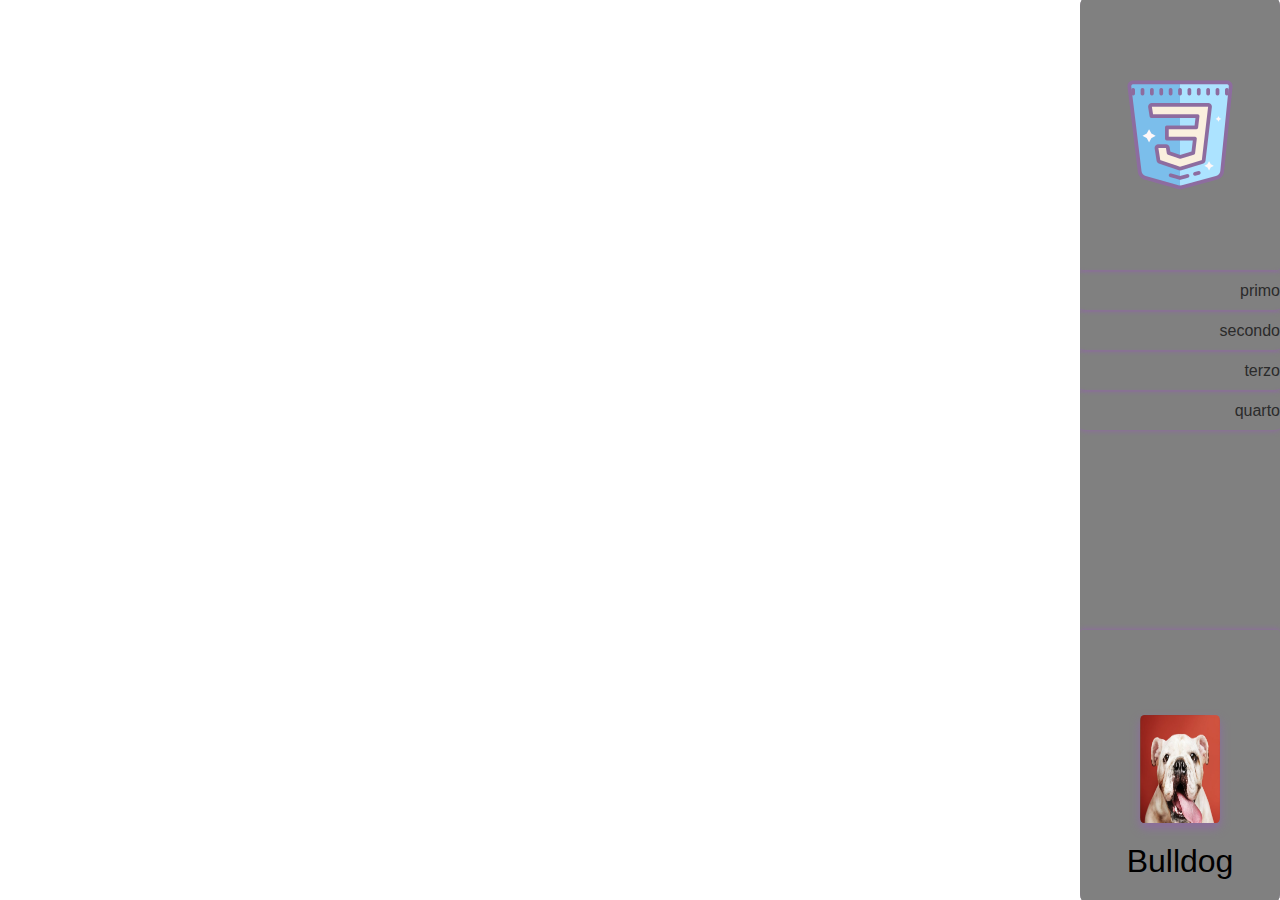
<file: esercizio-2/index.html>
<!DOCTYPE html>
<html lang="it">
<head>
    <!--meta tag caratteri, compatibilità-->
    <meta charset="UTF-8" />
    <meta http-equiv="X-UA-Compatible" content="IE=edge" />
    <meta name="viewport" content="width=device-width, initial-scale=1.0" />
    <!--meta tag titolo descrizione autore-->
    <title>esercizio flexbox</title>
    <meta name="description" content="esercizio svolto flexbox" />
    <meta name="author" content="francesco cristini" />
    <!--link esterni-->
    <link rel="stylesheet" href="style.css" />
    <link rel="icon" href="../assets/css3-favicons/icons8-css3-16.png" type="image/x-icon" sizes="16x16" />
    <!--open graph-->
    <meta property="og:image" content="../assets/css3-favicons/icons8-css3-120.png"/>
    <meta property="og:title" content="esercizio flexbox"/>
    <meta property="og:type" content="website"/>
    <meta property="og:description" content="esercizio svolto flexbox"/>
    <meta property="og:url" content="https://www.***.it" />

</head>

<body>
    <header>

    </header>
    <main>
        
    </main>
    <aside class="sidebar">
        <div class="placeholder-logo">
            <a href="">
                <img src="../assets/css3-favicons/icons8-css3-120.png" alt="" />
            </a>
        </div>
        <div class="link">
            <ul>
                <li>
                    <a href="">primo</a>
                </li>
                <li>
                    <a href="">secondo</a>
                </li>
                <li>
                    <a href="">terzo</a>
                </li>
                <li>
                    <a href="">quarto</a>
                </li>
            </ul>        </div>
        <div class="account-info">
            <div class="avatar">
                <img src="../assets/bulldog.png" alt="" />
            </div>
            <div class="user-name">
                <span>Bulldog</span>
            </div>
        </div>
    </aside>
    <footer>

    </footer>
    
</body>
</html>
</file>
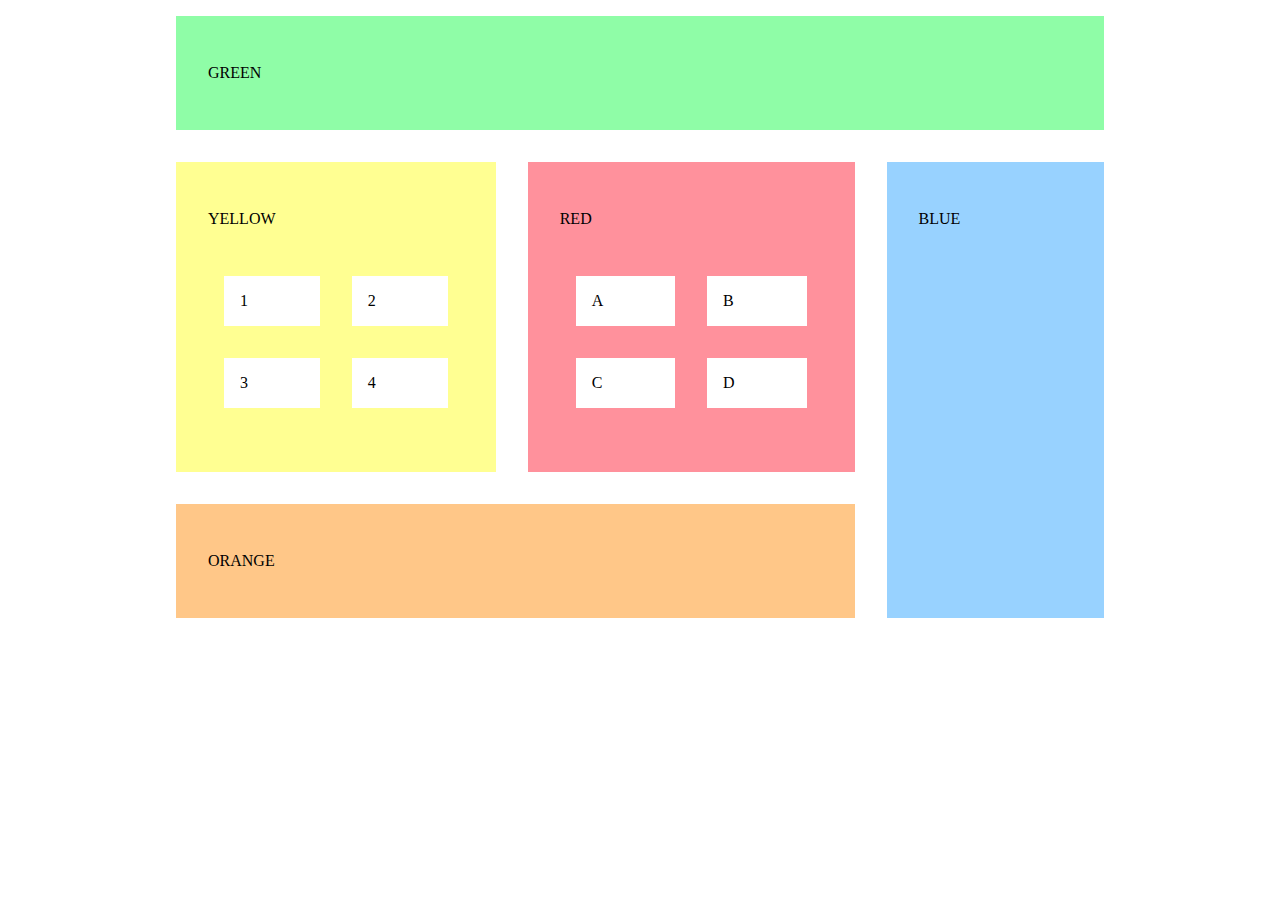
<file: esercizio-7/index.html>
<!DOCTYPE html>
<html lang="it">

<head>
  <!--meta tag caratteri, compatibilità-->
  <meta charset="UTF-8" />
  <meta http-equiv="X-UA-Compatible" content="IE=edge" />
  <meta name="viewport" content="width=device-width, initial-scale=1.0" />
  <!--meta tag titolo descrizione autore-->
  <title>Esercizio n.7</title>
  <meta name="description" content="esercizio svolto n.7" />
  <meta name="author" content="francesco cristini" />
  <!--open graph-->
  <meta property="og:title" content="Esercizio n.7" />
  <meta property="og:description" content="esercizio svolto n.7" />
  <meta property="og:image" content="../assets/css3-favicons/icons8-css3-120.png" />
  <meta property="og:url" content="https://www.***.it" />
  <meta property="og:type" content="website" />
  <!--link esterni-->
  <link rel="stylesheet" href="start.css" />
  <link rel="stylesheet" href="style.css" />
  <link rel="icon" href="../assets/css3-favicons/icons8-css3-16.png" type="image/png" />
</head>

<body>
  <!-- sezione verde in alto-->
  <section id="green">
    <p>GREEN</p>
  </section>
<!-- gialla al centro sulla sinistra -->
  <section id="yellow">
    <p id="title">YELLOW</p>
    <ul class="item-grid">
      <li class="one">1</li>
      <li class="two">2</li>
      <li class="three">3</li>
      <li class="four">4</li>
    </ul>
  </section>
  <!-- arancione in basso lungo due colonne -->
  <section id="orange">
    <p>ORANGE</p>
  </section>
  <!-- rosso centrale -->
  <section id="red">
    <p>RED</p>
    <ul class="item-grid">
      <li class="one">A</li>
      <li class="two">B</li>
      <li class="three">C</li>
      <li class="four">D</li>
    </ul>
  </section>
  <!-- sulla destra dalla seconda riga in poi -->
  <section id="blue">
    <p>BLUE</p>
  </section>
</body>

</html>
</file>
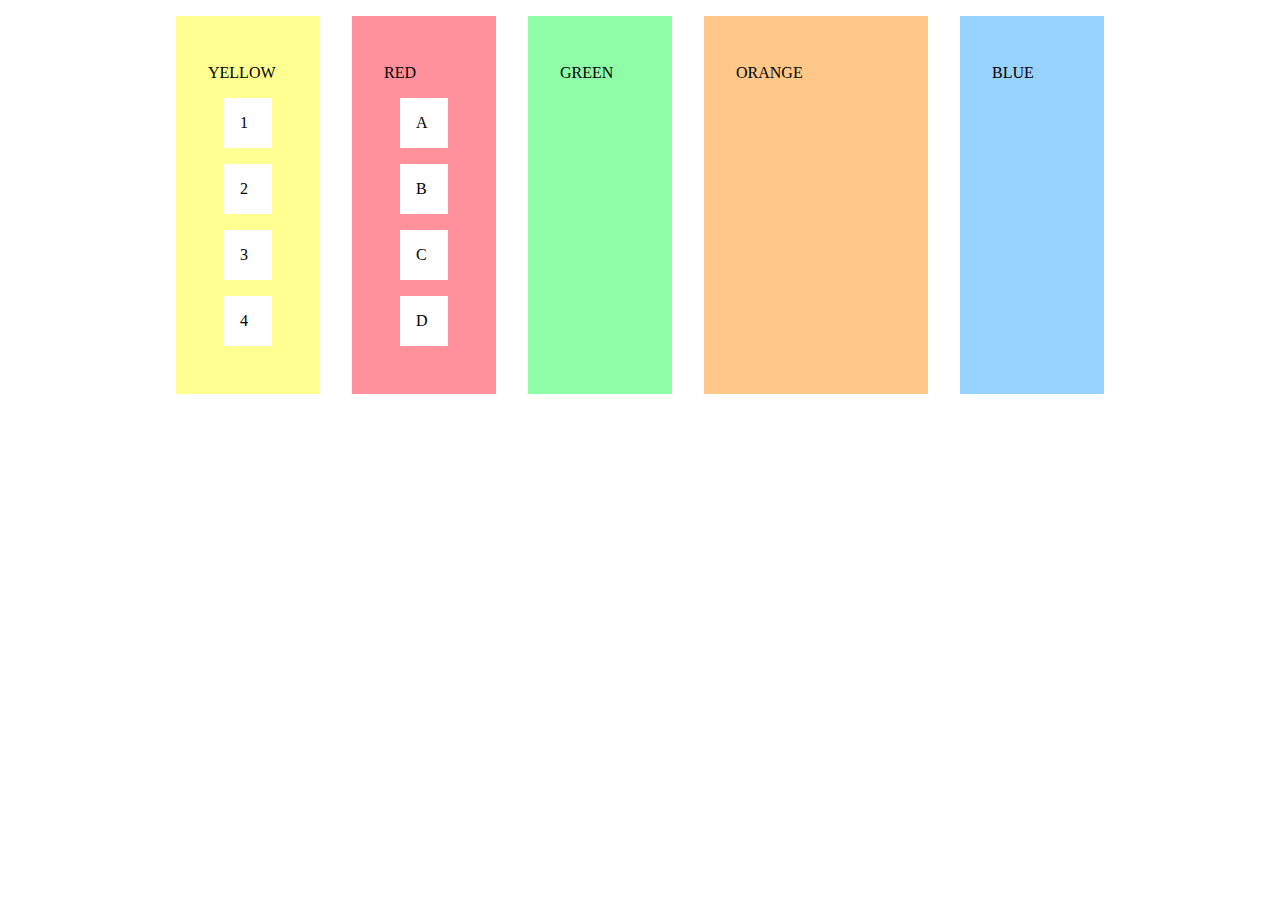
<file: esercizio-8/index.html>
<!DOCTYPE html>
<html lang="en">

  <head>
    <!--meta tag caratteri, compatibilità-->
    <meta charset="UTF-8" />
    <meta http-equiv="X-UA-Compatible" content="IE=edge" />
    <meta name="viewport" content="width=device-width, initial-scale=1.0" />
    <!--meta tag titolo descrizione autore-->
    <title>Esercizio n.8</title>
    <meta name="description" content="esercizio svolto n.8" />
    <meta name="author" content="francesco cristini" />
    <!--open graph-->
    <meta property="og:title" content="Esercizio n.8" />
    <meta property="og:description" content="esercizio svolto n.8" />
    <meta property="og:image" content="../assets/css3-favicons/icons8-css3-120.png" />
    <meta property="og:url" content="https://www.***.it" />
    <meta property="og:type" content="website" />
    <!--link esterni-->
    <link rel="stylesheet" href="start.css" />
    <link rel="stylesheet" href="style.css" />
    <link rel="icon" href="../assets/css3-favicons/icons8-css3-16.png" type="image/png" />
  </head>

<body>
  <section id="green">
    <p>GREEN</p>
  </section>
  <section id="yellow">
    <p>YELLOW</p>
    <ul>
      <li>1</li>
      <li>2</li>
      <li>3</li>
      <li>4</li>
    </ul>
  </section>
  <section id="orange">
    <p>ORANGE</p>
  </section>
  <section id="red">
    <p>RED</p>
    <ul>
      <li>A</li>
      <li>B</li>
      <li>C</li>
      <li>D</li>
    </ul>
  </section>
  <section id="blue">
    <p>BLUE</p>
  </section>
</body>

</html>
</file>
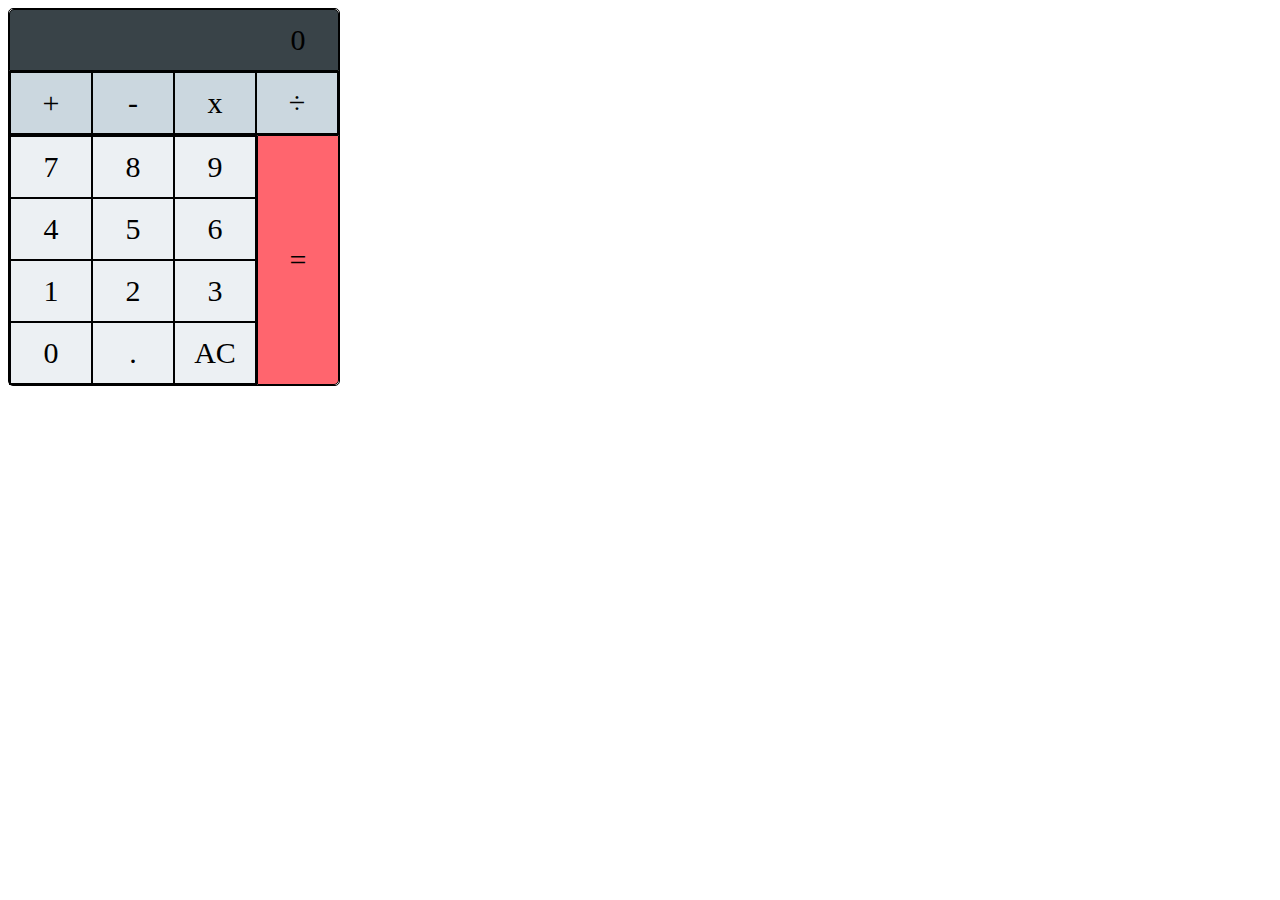
<file: es.3/grid.html>
<!DOCTYPE html>
<html lang="it">
<head>
    <!--meta tag caratteri, compatibilità-->
    <meta charset="UTF-8">
    <meta http-equiv="X-UA-Compatible" content="IE=edge">
    <meta name="viewport" content="width=device-width, initial-scale=1.0">
    <!--meta tag titolo descrizione autore-->
    <title>Esercizio Grid</title>
    <meta name="description" content="esercizio svolto Grid">
    <meta name="author" content="francesco cristini">
    <!--open graph-->
    <meta property="og:title" content="Esercizio Grid">
    <meta property="og:description" content="esercizio svolto grid">
    <meta property="og:image" content="../assets/css3-favicons/icons8-css3-120.png">
    <meta property="og:url" content="https://www.***.it">
    <meta property="og:type" content="website">
    <!--link esterni-->
    <link rel="stylesheet" href="grid.css">
    <link rel="icon" href="../assets/css3-favicons/icons8-css3-16.png" type="image/png">
    <link rel="preconnect" href="https://fonts.googleapis.com">
    <link rel="preconnect" href="https://fonts.gstatic.com" crossorigin>
    <link href="https: //fonts.googleapis.com/css2? family= Poppins:ital,wght@0,400;1,200 & display=swap"rel="stylesheet">
</head>

<body>
    <!-- calcolatrice -->
    <section class="calc-container">
        <!-- risultato -->
        <header class="calc-result">
            <div>
                <span>0</span>
            </div>
        </header>
        <!-- bottoni -->
        <nav class="calc-button">
            <div class="b-+">
                <span>+</span>
            </div>
            <div class="b--">
                <span>-</span>
            </div>
            <div class="b-x">
                <span>x</span>
            </div>
            <div class="b-÷">
                <span>÷</span>
            </div>
        </nav>
        <!-- numeri -->
        <main class="calc-num">
            <div class="calc-num-7">
                <span>7</span>
            </div>
            <div class="calc-num-8">
                <span>8</span>
            </div>
            <div class="calc-num-9">
                <span>9</span>
            </div>
            <div class="calc-num-4">
                <span>4</span>
            </div>
            <div class="calc-num-5">
                <span>5</span>
            </div>
            <div class="calc-num-6">
                <span>6</span>
            </div>
            <div class="calc-num-1">
                <span>1</span>
            </div>
            <div class="calc-num-2">
                <span>2</span>
            </div>
            <div class="calc-num-3">
                <span>3</span>
            </div>
            <div class="calc-num-0">
                <span>0</span>
            </div>
            <div class="calc-num-dot">
                <span>.</span>
            </div>
            <div class="calc-num-ac">
                <span>AC</span>
            </div>
        </main>
        <!-- uguale -->
        <aside class="calc-same">
            <div class="b-same">
                <span>=</span>
            </div>
        </aside>
    </section>
</body>
</html>
</file>
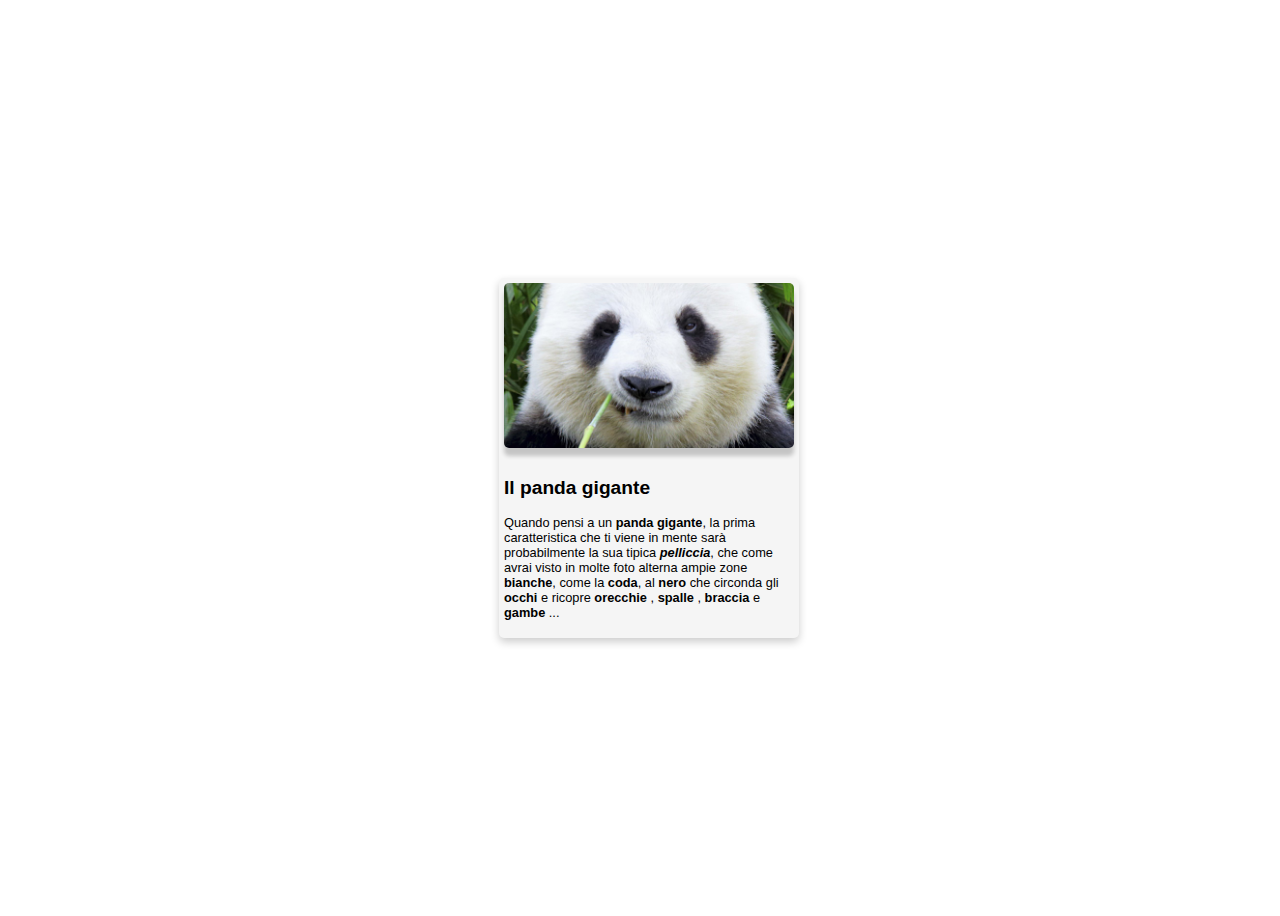
<file: esercizio-5/card with CSS.html>
<!DOCTYPE html>
<html lang="en">

<head>
    <meta charset="UTF-8" /> 
    <meta http-equiv="X-UA-Compatible" content="IE=edge" />
    <meta name="viewport" content="width=device-width, initial-scale=1.0" />
    <title>Esercizio Card</title>

    <meta name="authore" content="Francesco Cristini" />
    <meta name="description" content="Esercizio svolto sulla copia di una card Html senza uso di CSS" />

    <link rel="shortcut icon" href="favicon.ico" type="image/x-icon" />

    <meta property="og:title" content="Esercizio Card" />
    <meta property="og:author" content="Francesco Cristini" />
    <meta property="og:description" content="Esercizio svolto sulla copia di una card Html senza uso di CSS" />
    <meta property="og:image" content="assets/***" />
    <meta property="og:link" content="https://www.***.it" />

    <style>
        body{
            font-family: 'Gill Sans', 'Gill Sans MT', Calibri, 'Trebuchet MS', sans-serif;
        }

        main{
            display: flex;
            justify-content: center;
            align-items: center;
            height: 100vh;
        }
        section{
            display: flex;
            object-fit: contain;
            align-items: center;
        }
            div{
                margin: 0;
                padding: 0;
            }
        
        a:link{
            text-decoration: none;
        }

            hr{
                margin: 0;
            }
            div.card{
                width: 300px;
                min-width: 300px;
                margin: 3%;
                border-radius: 5px;
                box-shadow: 0 4px 8px 0 rgba(0,0,0,0.2);
                background-color: whitesmoke; 
            }
            div.card:hover {
                transition: 500ms;
                transform: scale(1.1);
            }
            div.card:hover .sezionelink{
                display: block;
            }

                div.sezione{
                    padding: 5px;
                    font-size: 80%;
                }

        img{
            width: 100%;
            height: 100%;
            border-radius: 5px;
            box-shadow: 0 8px 4px 0 rgba(0,0,0,0.2);
        }
        .sezionelink{
            display: none;
        }

        .sezionelink span a{
            color: rgb(0, 71, 15);
        }
        .sezionelink span a:hover{
            color: rgb(2, 196, 2);
        }

    </style>
</head>

<body>
    <main>
        <section>
            <!--contenitore della card intera-->
            <div class="card">
                <!--sezione con l'immagine-->
                <div class="sezione">
                        <img src="../assets/panda.jpg" alt="Un bel panda che mangia" />
                </div>
                <!--sezione con titolo e descrizione della card-->
                <div class="sezione">
                    <h2>Il panda gigante</h2>
                    <p>
                        Quando pensi a un <span><strong>panda gigante</strong></span>, la prima caratteristica che ti viene
                        in mente sarà probabilmente la
                        sua tipica <strong><em>pelliccia</em></strong>, che come avrai visto in molte foto alterna ampie
                        zone <strong>bianche</strong>, come
                        la <strong>coda</strong>,
                        al <strong>nero</strong> che circonda gli <strong>occhi </strong> e ricopre
                        <strong>orecchie</strong> , <strong>spalle</strong> , <strong>braccia</strong> e <strong>gambe</strong>
                        ...
                    </p>
                </div>
                <!--sezione primo oggetto-->
                <div class="sezione sezionelink">
                    <Em>Dove vive</Em> : <strong><span>Cina</span></strong>
                </div>
                <!--sezione secondo oggetto-->
                <div class="sezione sezionelink">
                    <em>Cosa mangia</em> : <strong><span>Foglie e ramoscelli</span></strong>
                </div>
                <!--sezione terzo oggetto-->
                <div class="sezione sezionelink">
                    <em>Status</em> : <strong><span>A rischio di estinzione</span></strong>
                </div>
                <!--sezione quarto link-->
                <div class="sezione sezionelink">
                    <span><a href="card.html">Card</a></span>
                    <span><a href="form.html">Iscrizione</a></span>
                </div>
            </div>
        </section>
    </main>
</body>

</html>
</file>
<file: esercizio-2/style.css>
body{
    margin: 0;
    padding: 0;
    font-family:'Gill Sans', 'Gill Sans MT', Calibri, 'Trebuchet MS', sans-serif;
    display: flex;
    justify-content: flex-end;
}

    .sidebar{
        width: 200px;
        height: 100vh;
        display: flex;
        flex-direction: column;
        justify-content: flex-start;
        align-items: center;
        background-color:grey;
        border-radius: 1%;
        overflow: hidden;
    }
        .placeholder-logo{
            width: 100%;
            height: 30%;
            display: flex;
            justify-content: center;
            align-items: center;
            border-radius: 1%;
            box-shadow: 0px 1px 5px #8d6c9f;
            background-color: grey;
        }
        .link{
            width: 100%;
            height:fit-content;
            display: flex;
            align-items: flex-start;
            justify-content: flex-start;
            flex-direction: column;
        }
            ul{
                list-style-type: none;
                padding-inline-start: 0%;
                margin: 0;
                width: 100%;
            }
                ul li{
                    width: 100%;
                    margin-block: 1%;
                    padding-top: 5%;
                    padding-bottom: 5%;
                    box-shadow: 0px 1px 5px #8d6c9f;
                    border-radius: 5%;
                    transition: 300ms;
                    display: flex;
                    justify-content: flex-end;
                }
                ul li:hover{
                    background-color: #8d6c9f;
                }
                    ul li a {
                        width: fit-content;
                        color: #2b2b2b;
                        transition: 300ms;
                    }
                    a:link{
                        text-decoration: none;
                    }
                    a:hover{
                        color: #2b2bb2;
                    }
        .account-info{
            width: 100%;
            height:30%;
            margin-top: auto;
            display: flex;
            flex-direction: column;
            justify-content: flex-end;
            align-items: center;
            border-radius: 1%;
            box-shadow: 0px -1px 5px #8d6c9f;  
            background-color: grey;
        }
            .avatar{
                margin-bottom: 10%;
                width: 40%;
                height: 40%;
                object-fit: cover;
                border-radius: 5%;
                overflow: hidden;
                box-shadow: 0px 5px 10px #8d6c9f;
            }
                .avatar img{
                    height: 100%;
                    width: 100%;
                }
            .user-name{
                margin-bottom: 10%;
                font-size: 200%;
            }
</file>
<file: esercizio-7/start.css>
@import url(style.css);

body{
    display: grid;
    grid:
        "green green green"
        "yellow red blue"
        "yellow red blue"
        "orange orange blue";
}
#green{
    grid-area: green;
}
#yellow{
    grid-area: yellow;
    display: flex;
    flex-direction: column;    
}

    .item-grid{
        display: grid;
        grid: 
            "one two"
            "three four";
        height: 100%; 
    }

    .one{
        grid-area: one;
    }

    .two{
        grid-area: two;
    }

    .three{
        grid-area: three;
    }

    .four{
        grid-area: four;
    }

#red{
    grid-area:red;
    display: flex;
    flex-direction: column;
}

#blue{
    grid-row: blue;
}
#orange{
    grid-area: orange;
}
</file>
<file: esercizio-7/style.css>
body {
  width: 60em;
  margin: 0 auto;
}

section {
  padding: 2em;
  margin: 1em;
}

#green {
  background-color: #8ffda7;
}

#orange {
  background-color: #ffc788;
}

#yellow {
  background-color: #ffff92;
}

#red {
  background-color: #ff919c;
}

#blue {
  background-color: #98d2ff;
}

ul {
  padding: 0;
}

li {
  background-color: white;
  padding: 1em;
  display: block;
  margin: 1em;
}
</file>
<file: esercizio-8/start.css>
@import url(style.css);

body{
    display: flex;
}
section{

}
#yellow{
    order: 1;
    flex: 1;
}

#red{
    order: 2;
    flex: 1;
}

#green{
    order: 3;
    flex: 1;
}

#orange{
    order: 4;
    flex: 2
}

#blue{
    order: 5;
    flex: 1;
}
</file>
<file: esercizio-8/style.css>
body {
  width: 60em;
  margin: 0 auto;
}

section {
  padding: 2em;
  margin: 1em;
}

#green {
  background-color: #8ffda7;
}

#orange {
  background-color: #ffc788;
}

#yellow {
  background-color: #ffff92;
}

#red {
  background-color: #ff919c;
}

#blue {
  background-color: #98d2ff;
}

ul {
  padding: 0;
}

li {
  background-color: white;
  padding: 1em;
  display: block;
  margin: 1em;
}
</file>
<file: es.3/grid.css>
body{
    font-size: 30px;
}

div{
    display: flex;
    width: 80px;
    height: 60px;
    padding: 0;
    text-align: center;
    overflow: hidden;
}


span{
    display: flex;
    justify-content: center;
    align-items: center;
    justify-self: center;
    align-self: center;
    width: 60px;
    height: 60px;
    transition-duration: 800ms;
    transform-origin: center;
}
/* calcolatrice */
.calc-container{
    display: grid;
    grid: 
        "result result result result" 
        "button button button button"
        "num num num same";
    border-radius: 5px;
    border: 1px solid black;
    width: min-content;  
}
/* risultati */
.calc-result{
    grid-area: result;
    display: flex;
    justify-content: flex-end;
    background-color: #394348;
    border: 1px solid black;
    border-top-left-radius: 5px;
    border-top-right-radius: 5px;
}

.calc-result div {
    display: flex;
    justify-content: center;
}
/* bottoni */
.calc-button{
    grid-area: button;
    display: flex;
    justify-content: space-between;
    background-color: #cbd7df;
    border: 1px solid black;
    
}

.calc-button div{
    display: flex;
    justify-content: center;
    border: 1px solid black;
}
/* numeri */
.calc-num{
    grid-area: num;
    display: grid;
    grid: 
        "7 8 9"
        "4 5 6"
        "1 2 3"
        "0 . AC";
        background-color: #ecf0f3;
        border: 1px solid black;
}

.calc-num div{
    display: flex;
    border: 1px solid black;
    justify-content: center;
}

/* uguale */
.calc-same{
    grid-area: same;
    display: flex;
    flex-direction: column;
    justify-content: space-around;
    background-color: #ff656e;
    border-bottom-right-radius: 5px;
    border: 1px solid black;

}

.calc-same div {
    display: flex;
    justify-content: center;
}

/* effetto hover */
span:hover{
    border-radius: 50%;
    animation: focus 500ms forwards;
    transform: scale(1.3);
    background-color: #394348;
    font-size: 2.5rem;
}

@keyframes focus{
    0% {color: black;}
    50%{color: grey;}
    100%{color: white}
}
</file>
